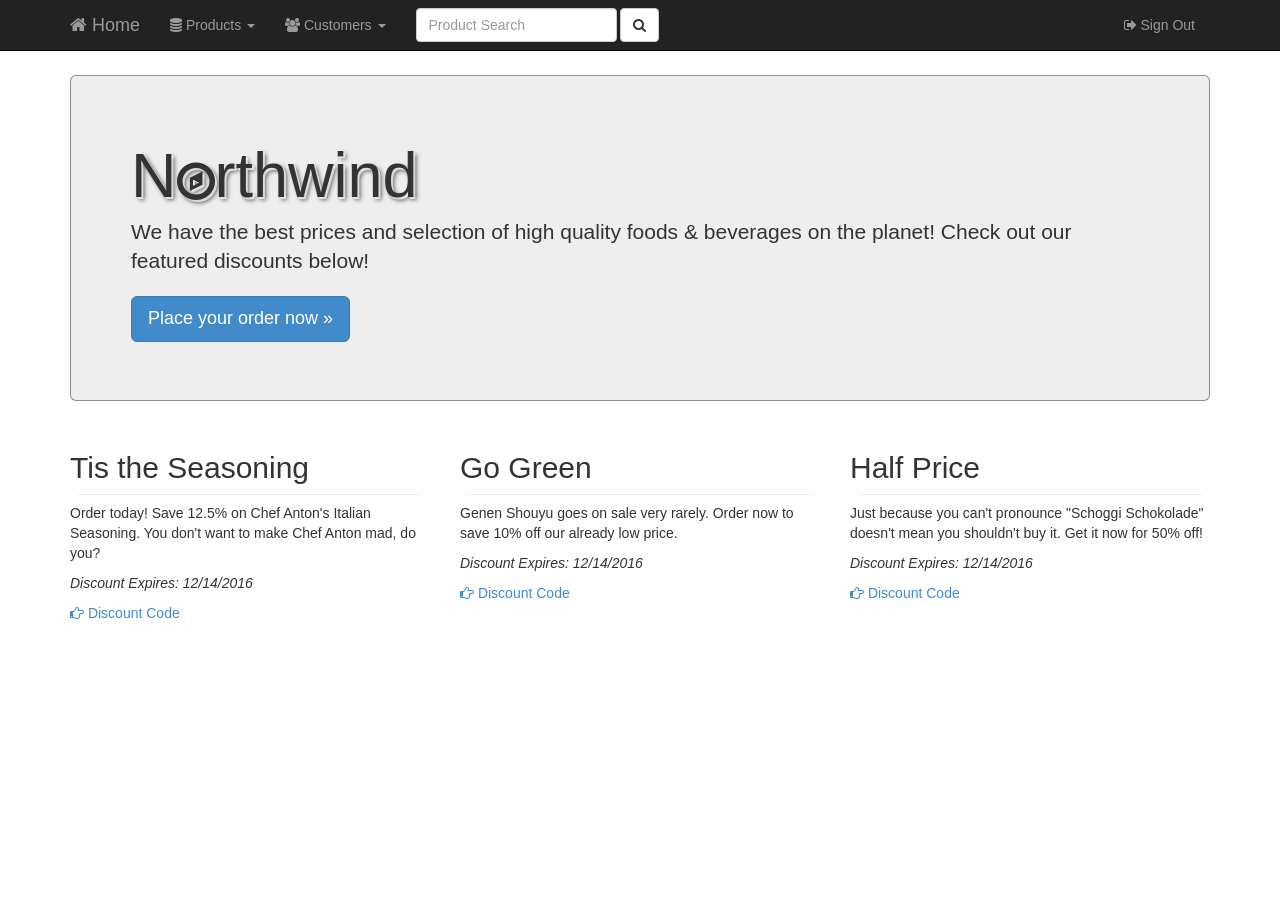
<file: Lesson 26/Northwind/Index.html>
﻿<!DOCTYPE html>
<html>
<head>
    <title>Home - Northwind</title>
	<meta charset="utf-8" />
    <meta name="viewport" content="width=device-width" />
    <!-- bootstrap stylesheet -->
    <link href="Content/bootstrap.min.css" rel="stylesheet" />
    <!-- Font Awesome -->
    <link rel="stylesheet" href="https://maxcdn.bootstrapcdn.com/font-awesome/4.5.0/css/font-awesome.min.css" />
    <style>
        .special{
            cursor:pointer;
        }
        .special:hover{
            text-decoration:none;
            color: #000;
        }
        .hr-special {
            margin: 8px;
        }
    </style>
</head>
<body>

    <div class="navbar navbar-inverse navbar-fixed-top">
        <div class="container">
            <div class="navbar-header">
                <button type="button" class="navbar-toggle" data-toggle="collapse" data-target=".navbar-collapse">
                    <span class="icon-bar"></span>
                    <span class="icon-bar"></span>
                    <span class="icon-bar"></span>
                </button>
                <a href="#" class="navbar-brand"><i class="fa fa-home"></i>&nbsp;Home</a>
            </div>
            <div class="navbar-collapse collapse">
                <ul class="nav navbar-nav">
                    <li class="dropdown">
                        <a href="#" class="dropdown-toggle" data-toggle="dropdown" role="button" aria-haspopup="true" aria-expanded="false">
                            <i class="fa fa-database"></i>&nbsp;Products&nbsp;<span class="caret"></span>
                        </a>
                        <ul class="dropdown-menu">
                            <li><a href="#"><i class="fa fa-list"></i>&nbsp;Browse Categories</a></li>
                            <li><a href="#" id="search"><i class="fa fa-search"></i>&nbsp;Product Search</a></li>
                            <li role="separator" class="divider"></li>
                            <li><a href="#"><i class="fa fa-tag"></i>&nbsp;Current Discounts</a></li>
                        </ul>
                    </li>
                    <li class="dropdown">
                        <a href="#" class="dropdown-toggle" data-toggle="dropdown" role="button" aria-haspopup="true" aria-expanded="false">
                            <i class="fa fa-users"></i>&nbsp;Customers <span class="caret"></span>
                        </a>
                        <ul class="dropdown-menu">
                            <li><a href="#"><i class="fa fa-sign-in"></i>&nbsp;Sign In</a></li>
                            <li><a href="#"><i class="fa fa-user-plus"></i>&nbsp;Register</a></li>
                            <li role="separator" class="divider"></li>
                            <li><a href="#"><i class="fa fa-user"></i>&nbsp;Your Account</a></li>
                        </ul>
                    </li>
                </ul>
                <form class="navbar-form navbar-left hidden-xs" role="search">
                    <div class="form-group">
                        <input type="text" class="form-control" name="SearchString" id="SearchString" placeholder="Product Search">
                    </div>
                    <button type="submit" class="btn btn-default"><i class="fa fa-search"></i></button>
                </form>
                <ul class="nav navbar-nav navbar-right">
                    <li><a href="#"><i class="fa fa-sign-out"></i>&nbsp;Sign Out</a></li>
                </ul>
            </div>
        </div>
    </div>

    <div class="container body-content" style="margin-top:75px;margin-bottom:25px;">
        <div class="jumbotron" style="border: 1px solid rgba(0,0,0,0.4);">
            <h1 style="text-shadow: 2px 2px 0 rgba(255,255,255,0.7), 3px 3px 4px rgba(0,0,0,0.6);">N<i class="fa fa-compass" style="font-size:70%;"></i>rthwind</h1>
            <p class="lead">
                We have the best prices and selection of high quality foods & beverages on the planet!
                Check out our featured discounts below!
            </p>
            <p><a href="#" class="btn btn-primary btn-lg">Place your order now &raquo;</a></p>
        </div>

        <div class="row">
            <div class="col-sm-4">
                <h2 class="font-md">Tis the Seasoning</h2>
                <hr class="hr-special" />
                <p>
                    Order today! Save 12.5% on Chef Anton&#39;s Italian Seasoning. You don&#39;t want to make Chef Anton mad, do you?
                </p>
                <p><i>Discount Expires: 12/14/2016</i></p>
                <a class="special" data-container="body" data-toggle="popover" data-placement="right" data-content="4444">
                    <i class="fa fa-hand-o-right"></i> Discount Code
                </a>
            </div>
            <div class="col-sm-4">
                <h2 class="font-md">Go Green</h2>
                <hr class="hr-special" />
                <p>
                    Genen Shouyu goes on sale very rarely. Order now to save 10% off our already low price.
                </p>
                <p><i>Discount Expires: 12/14/2016</i></p>
                <a class="special" data-container="body" data-toggle="popover" data-placement="right" data-content="1515">
                    <i class="fa fa-hand-o-right"></i> Discount Code
                </a>
            </div>
            <div class="col-sm-4">
                <h2 class="font-md">Half Price</h2>
                <hr class="hr-special" />
                <p>
                    Just because you can&#39;t pronounce &quot;Schoggi Schokolade&quot; doesn&#39;t mean you shouldn&#39;t buy it. Get it now for 50% off!
                </p>
                <p><i>Discount Expires: 12/14/2016</i></p>
                <a class="special" data-container="body" data-toggle="popover" data-placement="right" data-content="2727">
                    <i class="fa fa-hand-o-right"></i> Discount Code
                </a>
            </div>
        </div>
    </div>

    <!-- jquery & bootstrap frameworks -->
    <script src="Scripts/jquery-1.10.2.min.js"></script>
    <script src="Scripts/bootstrap.min.js"></script>
    <script>
        $(function () {
            $('[data-toggle="popover"]').popover();
        });
    </script>

</body>
</html>
</file>
